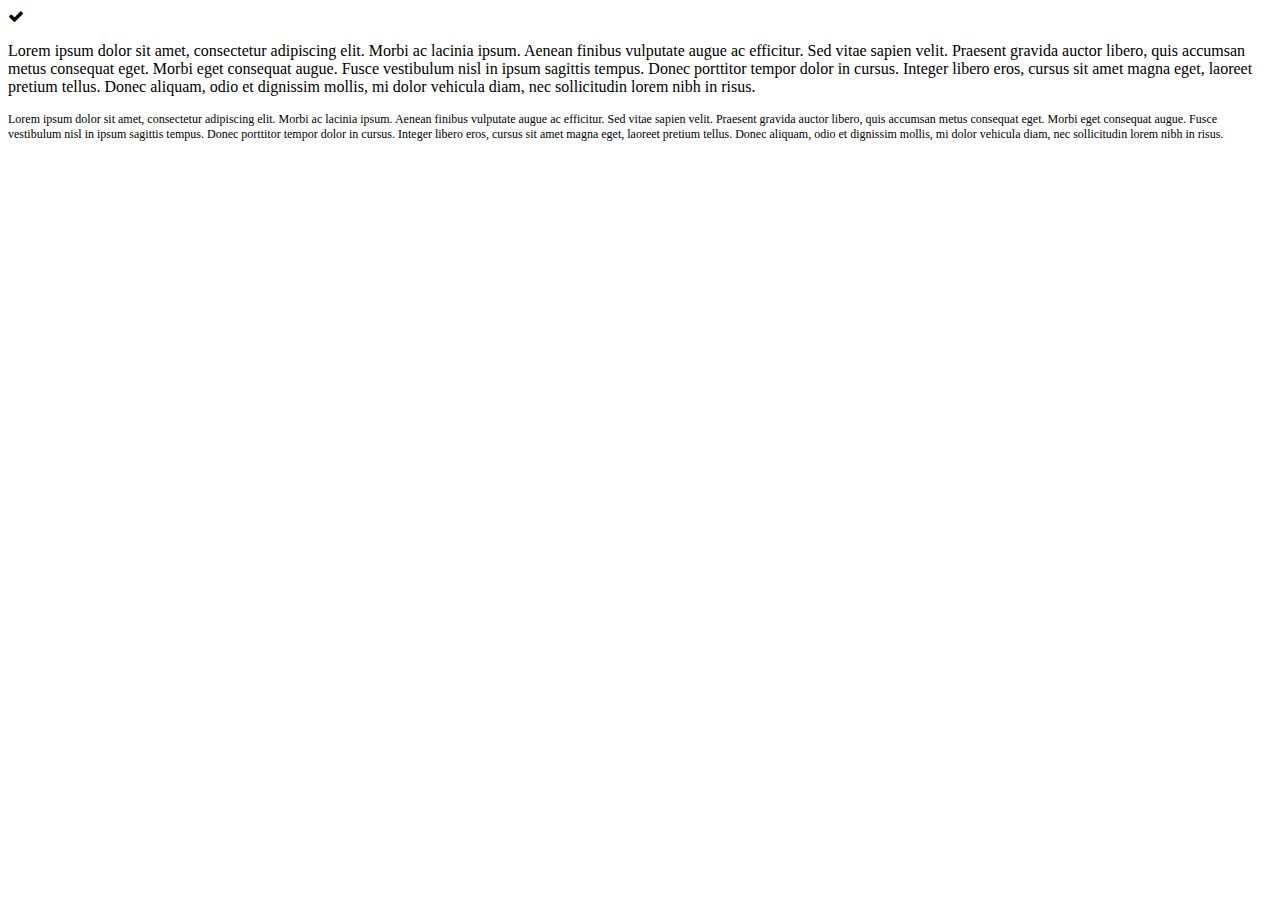
<file: moi/index.html>
<!DOCTYPE html>
<html lang="en">
<head>
    <meta charset="UTF-8">
    <meta http-equiv="X-UA-Compatible" content="IE=edge">
    <meta name="viewport" content="width=device-width, initial-scale=1.0">
    <title>Document</title>
    <link rel="stylesheet" href="css/style.css">
    <link rel="stylesheet" href="https://cdnjs.cloudflare.com/ajax/libs/font-awesome/4.7.0/css/font-awesome.min.css">
</head>
<body>
    <div class="otsikko1">
        <i class="fa fa-check" aria-hidden="true"></i>
    </div>
    <div class="teksti1">
        <p>Lorem ipsum dolor sit amet, consectetur adipiscing elit. Morbi ac lacinia ipsum. Aenean finibus vulputate augue ac efficitur. Sed vitae sapien velit. Praesent gravida auctor libero, quis accumsan metus consequat eget. Morbi eget consequat augue. Fusce vestibulum nisl in ipsum sagittis tempus. Donec porttitor tempor dolor in cursus. Integer libero eros, cursus sit amet magna eget, laoreet pretium tellus. Donec aliquam, odio et dignissim mollis, mi dolor vehicula diam, nec sollicitudin lorem nibh in risus.</p>
    </div>
    <div class="teksti2">
        <p>Lorem ipsum dolor sit amet, consectetur adipiscing elit. Morbi ac lacinia ipsum. Aenean finibus vulputate augue ac efficitur. Sed vitae sapien velit. Praesent gravida auctor libero, quis accumsan metus consequat eget. Morbi eget consequat augue. Fusce vestibulum nisl in ipsum sagittis tempus. Donec porttitor tempor dolor in cursus. Integer libero eros, cursus sit amet magna eget, laoreet pretium tellus. Donec aliquam, odio et dignissim mollis, mi dolor vehicula diam, nec sollicitudin lorem nibh in risus.</p>
    </div>
</body>
</html>
</file>
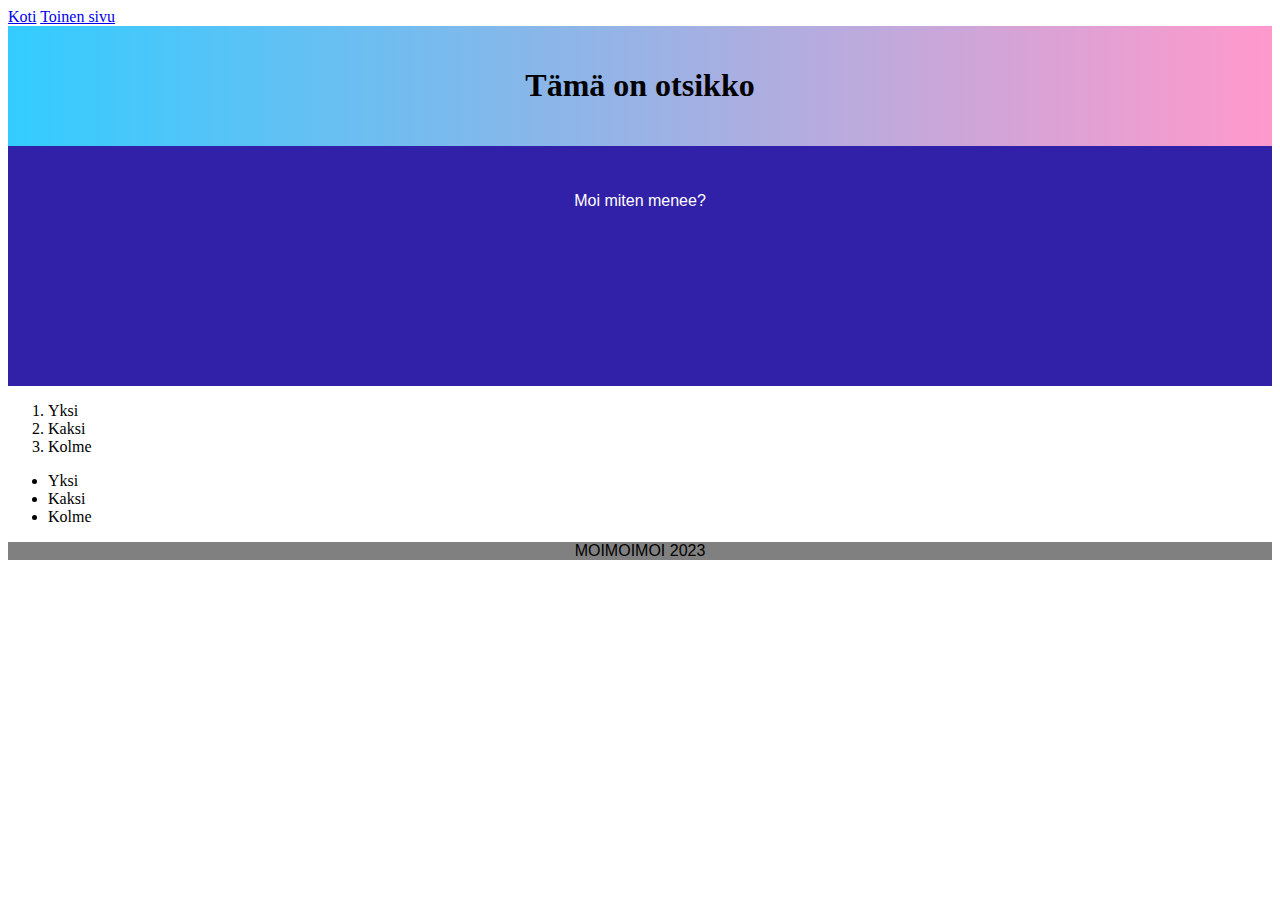
<file: sivut/index2.html>
<!DOCTYPE html>
<html>
    <head>
        <title>Index Html</title>
        <meta charset="utf-8">
        <link rel="stylesheet" href="css/style.css">
    </head>
    <body>
        <nav>
            <a href="index.html">Koti</a>
            <a href="index2.html">Toinen sivu</a>
        </nav>
        <div class="moi1">
            <h1>Tämä on otsikko</h1>
        </div>
            <div class="moi2">
                <p>Moi miten menee?</p>
            </div>
        <ol>
            <li>Yksi</li>
            <li>Kaksi</li>
            <li>Kolme</li>
        </ol>
        <ul>
            <li>Yksi</li>
            <li>Kaksi</li>
            <li>Kolme</li>
        </ul>
    </body>
    <footer>
        <p>MOIMOIMOI 2023</p>
    </footer>
</html>
</file>
<file: moi/css/style.css>
@media(min-width: 320px) {
    .teksti1 {
        font-size: 100%;
        }
}

@media(min-width: 320px) {
    .teksti2 {
        font-size: 75%;
        }
    }
</file>
<file: sivut/css/style.css>
.moi1 {
    background: linear-gradient(to right, #33ccff 0%, #ff99cc 100%);
    padding-bottom: 20px;
    padding-top: 20px;
    text-align: center;

}

.moi2 {
    color: rgb(255, 255, 255);
    font-family: Arial, Helvetica, sans-serif;
    text-align: center;
    padding-top: 30px;
    padding-bottom: 30px;
    height: 20vh;
    min-height: 100px;

    background: #3121a8;
    background: -moz-linear-gradient();
    background: -webkit-linear-gradient();
    
}

footer {
    text-align: center;
    font-family: Arial, Helvetica, sans-serif;
    background-color: gray;
    
}
</file>
